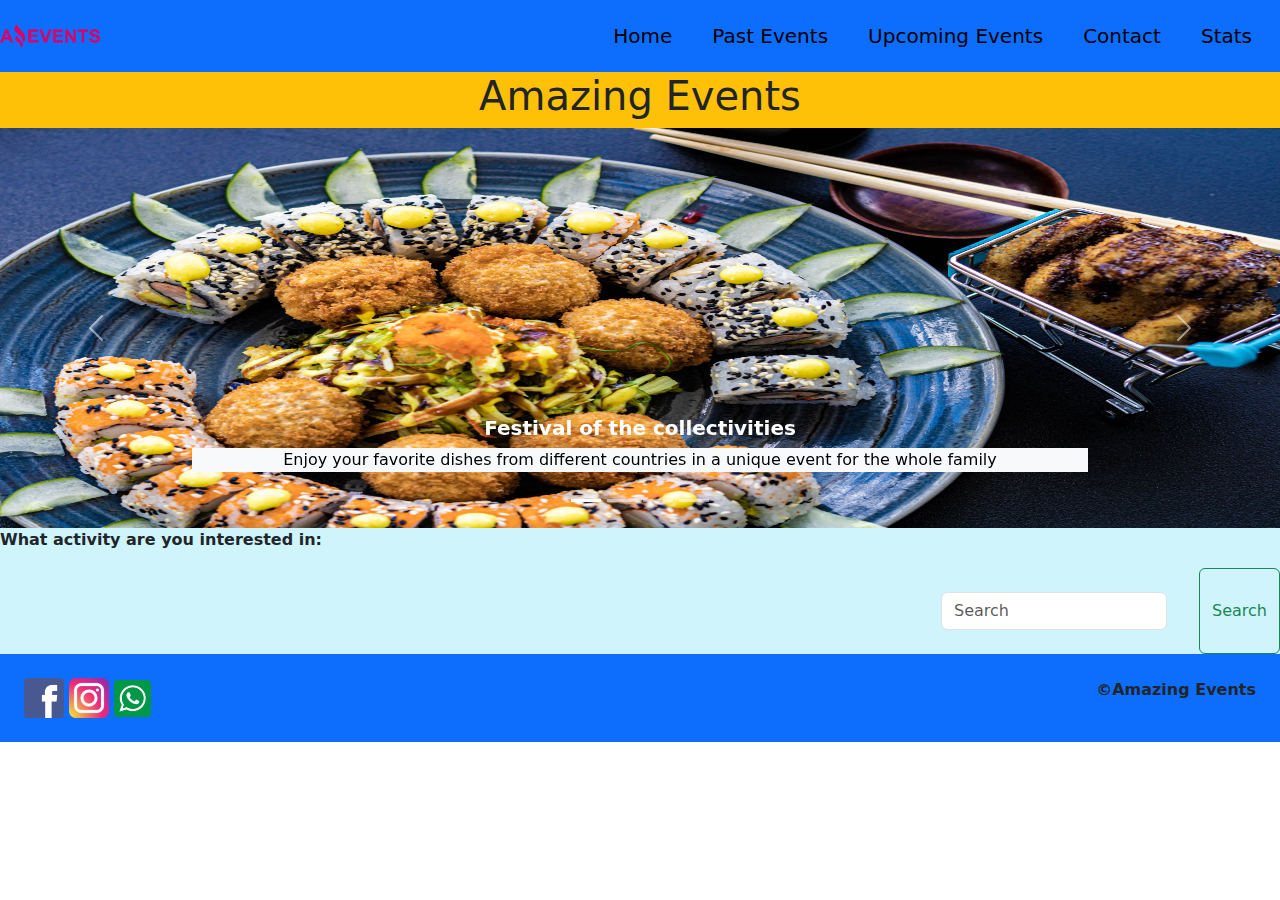
<file: Index.html>
<!DOCTYPE html>
<html lang="en">

<head>
  <meta charset="UTF-8">
  <meta name="viewport" content="width=device-width, initial-scale=1.0">
  <title>Home</title>
  <link rel="shortcut icon" href="./Recursos_Amazing_Events_Task_1/Recursos_Amazing_Events_Task_1/favicon.png"
    type="image/x-icon">
  <link href="https://cdn.jsdelivr.net/npm/bootstrap@5.3.3/dist/css/bootstrap.min.css" rel="stylesheet"
    integrity="sha384-QWTKZyjpPEjISv5WaRU9OFeRpok6YctnYmDr5pNlyT2bRjXh0JMhjY6hW+ALEwIH" crossorigin="anonymous">
  <link rel="stylesheet" href="./style.css">

</head>

<body>
  <div class="layout"></div>
  <header class="d-flex justify-content-between navbar bg-primary">
    <a href="./Index.html"><img class="" style="width: 100px;"
        src="./Recursos_Amazing_Events_Task_1/Recursos_Amazing_Events_Task_1/amazing_brand.png" alt=""></a>

    <div class="flex-row sm-row sm-row d-md-flex">
      <nav class="navbar bg-primary">
        <div class="container-fluid">
          <a target="blank" class="navbar-brand" href="./Index.html">Home</a>
        </div>
      </nav>

      <nav class="navbar bg-primary">
        <div class="container-fluid">
          <a target="blank" class="navbar-brand" href="./Pastevents.html">Past Events</a>
        </div>
      </nav>
      <nav class="navbar bg-primary">
        <div class="container-fluid">
          <a target="blank" class="navbar-brand" href="./Upcomingevents.html">Upcoming Events</a>
        </div>
      </nav>
      <nav class="navbar bg-primary">
        <div class="container-fluid">
          <a target="blank" class="navbar-brand" href="./contact.html">Contact</a>
        </div>
      </nav>
      <nav class="navbar bg-primary">
        <div class="container-fluid">
          <a target="blank" class="navbar-brand" href="./Stats.html">Stats</a>
        </div>
      </nav>
    </div>

  </header>
  <main class="bg-info-subtle">
    <div class="d-flex justify-content-center bg-warning">
      <h1>Amazing Events</h1>
    </div>
    <div id="carouselExampleCaptions" class="carousel slide">
      <div class="carousel-indicators">
        <button type="button" data-bs-target="#carouselExampleCaptions" data-bs-slide-to="0" class="active"
          aria-current="true" aria-label="Slide 1"></button>
        <button type="button" data-bs-target="#carouselExampleCaptions" data-bs-slide-to="1"
          aria-label="Slide 2"></button>
        <button type="button" data-bs-target="#carouselExampleCaptions" data-bs-slide-to="2"
          aria-label="Slide 3"></button>
        <button type="button" data-bs-target="#carouselExampleCaptions" data-bs-slide-to="3"
          aria-label="Slide 4"></button>
      </div>
      <div class="carousel-inner">
        <div class="carousel-item active">
          <img style="max-height: 400px;"
            src="./Recursos_Amazing_Events_Task_1/Recursos_Amazing_Events_Task_1/optional_banner_1.jpg"
            class="d-block w-100" alt="...">
          <div id="Festival" class="carousel-caption d-none d-md-block">
            <h5 id="Festival_h5" style="font-weight: 900;">Festival of the collectivities</h5>
            <p class="bg-body-tertiary" style="color: black;">Enjoy your favorite dishes from different countries in a
              unique event for the whole family</p>
          </div>
        </div>
        <div class="carousel-item">
          <img style="max-height: 400px;"
            src="./Recursos_Amazing_Events_Task_1/Recursos_Amazing_Events_Task_1/optional_banner_2.jpg"
            class="d-block w-100" alt="...">
          <div class="carousel-caption d-none d-md-block">
            <h5>Cinema</h5>
            <p>Let's go to the cinema</p>
          </div>
        </div>
        <div class="carousel-item">
          <img style="max-height: 400px;"
            src="./Recursos_Amazing_Events_Task_1/Recursos_Amazing_Events_Task_1/optional_banner_3.jpg"
            class="d-block w-100" alt="...">
          <div class="carousel-caption d-none d-md-block">
            <h5>Art Exhibition</h5>
            <p>Let's go to the art museum for an incredible tour to learn about the largest dinosaurs.</p>
          </div>
        </div>
        <div class="carousel-item">
          <img style="max-height: 400px;"
            src="./Recursos_Amazing_Events_Task_1/Recursos_Amazing_Events_Task_1/optional_banner_5.jpg"
            class="d-block w-100" alt="...">
          <div class="carousel-caption d-none d-md-block">
            <h5 style="font-weight: 900;">And more...</h5>
            <p>Discover many more activities</p>
          </div>
        </div>
      </div>
      <button class="carousel-control-prev" type="button" data-bs-target="#carouselExampleCaptions"
        data-bs-slide="prev">
        <span class="carousel-control-prev-icon" aria-hidden="true"></span>
        <span class="visually-hidden">Previous</span>
      </button>
      <button class="carousel-control-next" type="button" data-bs-target="#carouselExampleCaptions"
        data-bs-slide="next">
        <span class="carousel-control-next-icon" aria-hidden="true"></span>
        <span class="visually-hidden">Next</span>
      </button>
    </div>
    <div>
      <p style="font-weight: 700;">What activity are you interested in:</p>
    </div>

    <div id="input" class="d-flex justify-content-end"><form class="d-flex p-4" role="search">
      <input id="textoIndex" class="form-control me-2" type="search" placeholder="Search" aria-label="Search">
      
    </form><button id="botonIndex" class="btn btn-outline-success" type="submit">Search</button></div>
    <div class="radios d-sm-flex justify-content-between">
      <div id="contenedorCheckboxes" type="checkbox" class="checks d-flex flex-wrap"></div>
      <div id="checkbox-container" type="checkbox" class="checks d-flex flex-wrap"></div>
    </div>
    
    <div id="cardm" class="d-flex flex-wrap gap-3"></div>
    <div id="cardh" class="d-flex flex-wrap gap-3"></div>
      
  </main>
  <footer class="bg-primary p-4">
    <div class="d-flex justify-content-between">
      <div>
        <a href="https://www.facebook.com/?locale=es_LA"><img style="width: 40px;" src="./Recursos_Amazing_Events_Task_1/Recursos_Amazing_Events_Task_1/facebook.png"
          alt=""></a>
        <a href="https://www.instagram.com/"><img style="width: 40px;" src="./Recursos_Amazing_Events_Task_1/Recursos_Amazing_Events_Task_1/instagram.png"
          alt=""></a>
        <a href="https://www.whatsapp.com/?lang=es_LA"><img style="width: 37px;" src="./Recursos_Amazing_Events_Task_1/Recursos_Amazing_Events_Task_1/whatsapp.png"
          alt=""></a>
      </div>
      <p style="font-weight: 700;">©Amazing Events</p>
    </div>
  </footer>
  
  <script type="module" src="./Engine/HomeMain.js"></script>
  <script src="https://cdn.jsdelivr.net/npm/bootstrap@5.3.3/dist/js/bootstrap.bundle.min.js"
    integrity="sha384-YvpcrYf0tY3lHB60NNkmXc5s9fDVZLESaAA55NDzOxhy9GkcIdslK1eN7N6jIeHz"
    crossorigin="anonymous"></script>
</body>

</html>
</file>
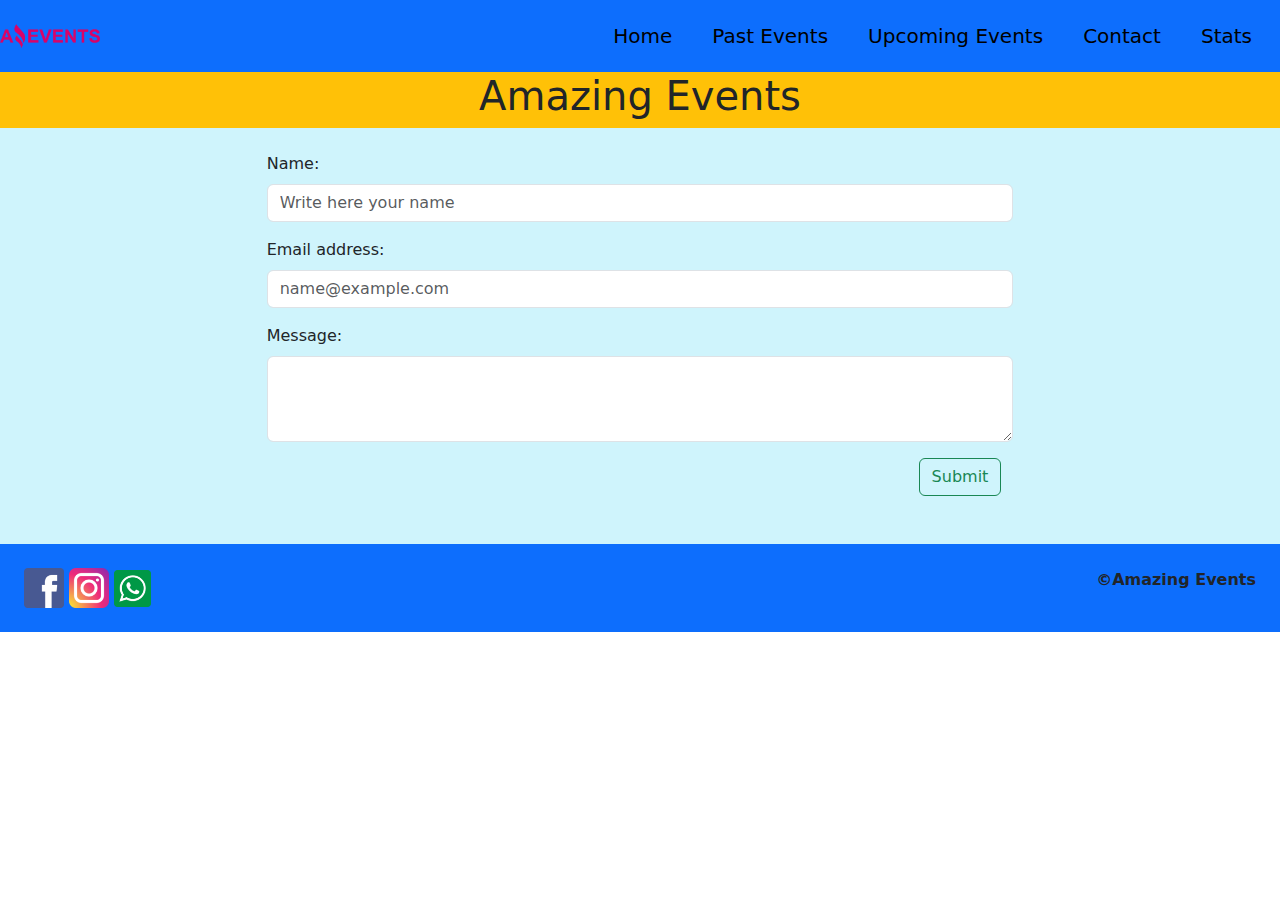
<file: contact.html>
<!DOCTYPE html>
<html lang="en">

<head>
  <meta charset="UTF-8">
  <meta name="viewport" content="width=device-width, initial-scale=1.0">
  <title>Contact</title>
  <link rel="shortcut icon" href="./Recursos_Amazing_Events_Task_1/Recursos_Amazing_Events_Task_1/favicon.png"
    type="image/x-icon">
  <link href="https://cdn.jsdelivr.net/npm/bootstrap@5.3.3/dist/css/bootstrap.min.css" rel="stylesheet"
    integrity="sha384-QWTKZyjpPEjISv5WaRU9OFeRpok6YctnYmDr5pNlyT2bRjXh0JMhjY6hW+ALEwIH" crossorigin="anonymous">
  <link rel="stylesheet" href="./style.css">

</head>

<body>
  <div class="layout"></div>
  <header class="d-flex justify-content-between navbar bg-primary">
    <a href="./Index.html"><img class="" style="width: 100px;"
        src="./Recursos_Amazing_Events_Task_1/Recursos_Amazing_Events_Task_1/amazing_brand.png" alt=""></a>

    <div class="flex-row sm-row sm-row d-md-flex">
      <nav class="navbar bg-primary">
        <div class="container-fluid">
          <a target="blank" class="navbar-brand" href="./Index.html">Home</a>
        </div>
      </nav>
      <nav class="navbar bg-primary">
        <div class="container-fluid">
          <a target="blank" class="navbar-brand" href="./Pastevents.html">Past Events</a>
        </div>
      </nav>
      <nav class="navbar bg-primary">
        <div class="container-fluid">
          <a target="blank" class="navbar-brand" href="./Upcomingevents.html">Upcoming Events</a>
        </div>
      </nav>
      <nav class="navbar bg-primary">
        <div class="container-fluid">
          <a target="blank" class="navbar-brand" href="./contact.html">Contact</a>
        </div>
      </nav>
      <nav class="navbar bg-primary">
        <div class="container-fluid">
          <a target="blank" class="navbar-brand" href="./Stats.html">Stats</a>
        </div>
      </nav>
    </div>

  </header>
  <main class="bg-info-subtle">
    <div class="d-flex justify-content-center bg-warning">
      <h1>Amazing Events</h1>
    </div>
    <div class="bg-info-subtle d-sm-flex justify-content-center flex-wrap mt-4"> 
      <div class="mb-3 col-sm-7">
        <label for="formGroupExampleInput" class="form-label">Name:</label>
        <input type="text" class="form-control" id="formGroupExampleInput" placeholder="Write here your name">
      </div>
      <div class="mb-3 col-sm-7">
        <label for="exampleFormControlInput1" class="form-label">Email address:</label>
        <input type="email" class="form-control" id="exampleFormControlInput1" placeholder="name@example.com">
      </div>
      <div class="mb-3 col-sm-7">
        <label for="exampleFormControlTextarea1" class="form-label">Message:</label>
        <textarea class="form-control" id="exampleFormControlTextarea1" rows="3"></textarea>
      </div>
      <div style="margin-left: 50vw;" class="pb-5 w-sm-100 ">
        <button class="btn btn-outline-success" type="submit">Submit</button>
      </div>
    </div>

  </main>
  <footer class="bg-primary p-4">
    <div class="d-flex justify-content-between">
      <div>
        <a href="https://www.facebook.com/?locale=es_LA"><img style="width: 40px;" src="./Recursos_Amazing_Events_Task_1/Recursos_Amazing_Events_Task_1/facebook.png"
          alt=""></a>
        <a href="https://www.instagram.com/"><img style="width: 40px;" src="./Recursos_Amazing_Events_Task_1/Recursos_Amazing_Events_Task_1/instagram.png"
          alt=""></a>
        <a href="https://www.whatsapp.com/?lang=es_LA"><img style="width: 37px;" src="./Recursos_Amazing_Events_Task_1/Recursos_Amazing_Events_Task_1/whatsapp.png"
          alt=""></a>
      </div>
      <p style="font-weight: 700;">©Amazing Events</p>
    </div>
  </footer>

  <script src="https://cdn.jsdelivr.net/npm/bootstrap@5.3.3/dist/js/bootstrap.bundle.min.js"
    integrity="sha384-YvpcrYf0tY3lHB60NNkmXc5s9fDVZLESaAA55NDzOxhy9GkcIdslK1eN7N6jIeHz"
    crossorigin="anonymous"></script>
</body>

</html>
</file>
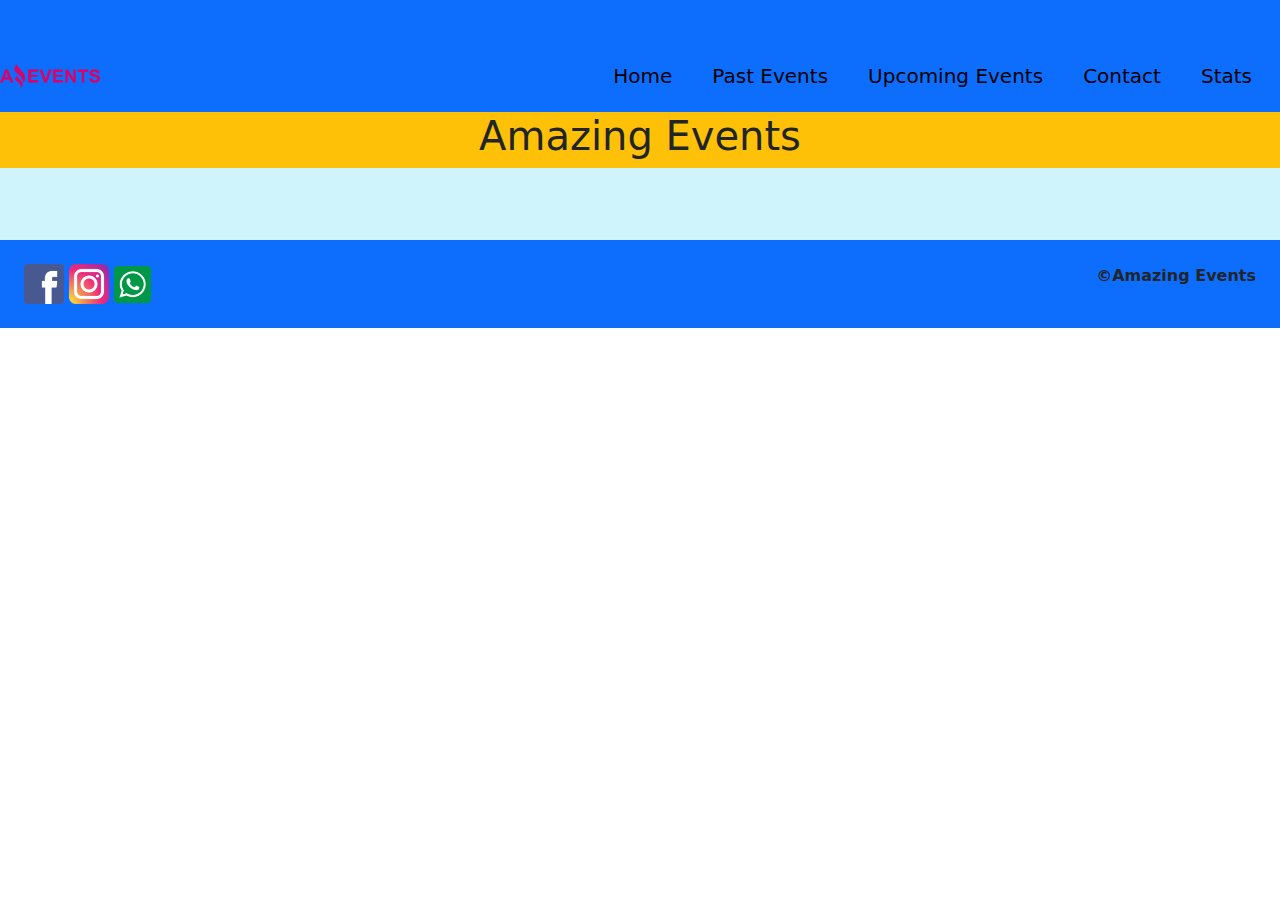
<file: Details.html>
<!DOCTYPE html>
<html lang="en">

<head>
    <meta charset="UTF-8">
    <meta name="viewport" content="width=device-width, initial-scale=1.0">
    <title>Details</title>
    <link rel="shortcut icon" href="./Recursos_Amazing_Events_Task_1/Recursos_Amazing_Events_Task_1/favicon.png"
        type="image/x-icon">
    <link href="https://cdn.jsdelivr.net/npm/bootstrap@5.3.3/dist/css/bootstrap.min.css" rel="stylesheet"
        integrity="sha384-QWTKZyjpPEjISv5WaRU9OFeRpok6YctnYmDr5pNlyT2bRjXh0JMhjY6hW+ALEwIH" crossorigin="anonymous">
    <link rel="stylesheet" href="./style.css">

</head>

<body>
    <div class="layout"></div>
    <header class="d-flex justify-content-between navbar bg-primary pt-5">
        <a href="./Index.html"><img class="" style="width: 100px;"
                src="./Recursos_Amazing_Events_Task_1/Recursos_Amazing_Events_Task_1/amazing_brand.png" alt=""></a>

        <div class="flex-row sm-row sm-row d-md-flex">
            <nav class="navbar bg-primary">
                <div class="container-fluid">
                    <a target="blank" class="navbar-brand" href="./Index.html">Home</a>
                </div>
            </nav>

            <nav class="navbar bg-primary">
                <div class="container-fluid">
                    <a target="blank" class="navbar-brand" href="./Pastevents.html">Past Events</a>
                </div>
            </nav>
            <nav class="navbar bg-primary">
                <div class="container-fluid">
                    <a target="blank" class="navbar-brand" href="./Upcomingevents.html">Upcoming Events</a>
                </div>
            </nav>
            <nav class="navbar bg-primary">
                <div class="container-fluid">
                    <a target="blank" class="navbar-brand" href="./contact.html">Contact</a>
                </div>
            </nav>
            <nav class="navbar bg-primary">
                <div class="container-fluid">
                    <a target="blank" class="navbar-brand" href="./Stats.html">Stats</a>
                </div>
            </nav>
        </div>

    </header>
    <main class="bg-info-subtle pb-5">
        <div class="d-flex justify-content-center bg-warning">
            <h1>Amazing Events</h1>
        </div>

            <div id="eventDetails" class="row g-0 mt-4"></div>
        
<script type="module" src="./Engine/Details.js"></script>
    </main>
    <footer class="bg-primary p-4">
        <div class="d-flex justify-content-between"> 
            <div>
                <a href="https://www.facebook.com/?locale=es_LA"><img style="width: 40px;" src="./Recursos_Amazing_Events_Task_1/Recursos_Amazing_Events_Task_1/facebook.png"
                    alt=""></a>
                  <a href="https://www.instagram.com/"><img style="width: 40px;" src="./Recursos_Amazing_Events_Task_1/Recursos_Amazing_Events_Task_1/instagram.png"
                    alt=""></a>
                  <a href="https://www.whatsapp.com/?lang=es_LA"><img style="width: 37px;" src="./Recursos_Amazing_Events_Task_1/Recursos_Amazing_Events_Task_1/whatsapp.png"
                    alt=""></a>
            </div>
            <p style="font-weight: 700;">©Amazing Events</p>
        </div>
    </footer>

    <script src="https://cdn.jsdelivr.net/npm/bootstrap@5.3.3/dist/js/bootstrap.bundle.min.js"
        integrity="sha384-YvpcrYf0tY3lHB60NNkmXc5s9fDVZLESaAA55NDzOxhy9GkcIdslK1eN7N6jIeHz"
        crossorigin="anonymous"></script>
</body>

</html>
</file>
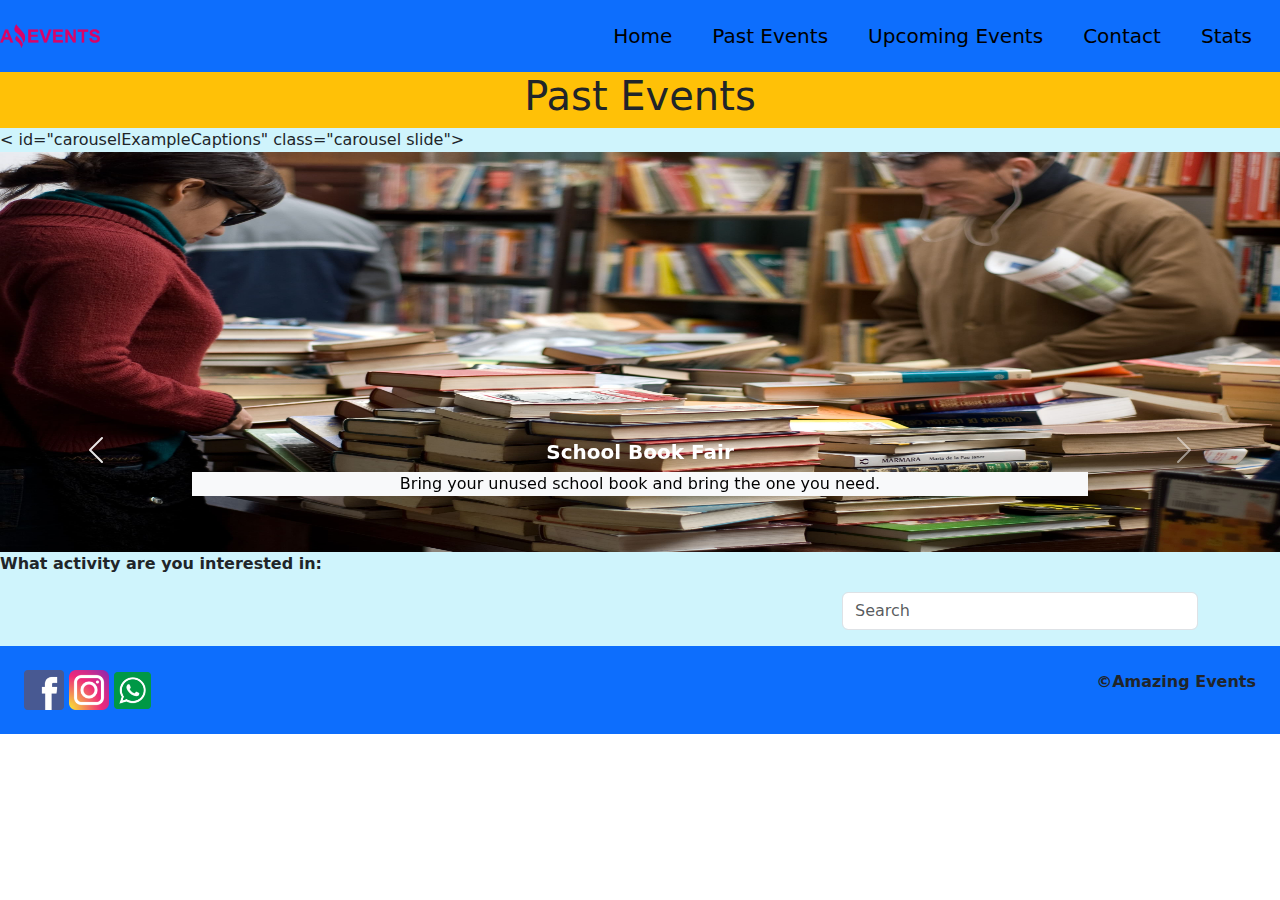
<file: Pastevents.html>
<!DOCTYPE html>
<html lang="en">

<head>
  <meta charset="UTF-8">
  <meta name="viewport" content="width=device-width, initial-scale=1.0">
  <title>Pastevents</title>
  <link rel="shortcut icon" href="./Recursos_Amazing_Events_Task_1/Recursos_Amazing_Events_Task_1/favicon.png"
    type="image/x-icon">
  <link href="https://cdn.jsdelivr.net/npm/bootstrap@5.3.3/dist/css/bootstrap.min.css" rel="stylesheet"
    integrity="sha384-QWTKZyjpPEjISv5WaRU9OFeRpok6YctnYmDr5pNlyT2bRjXh0JMhjY6hW+ALEwIH" crossorigin="anonymous">
</head>

<body>
  <div class="layout"></div>
  <header class="d-flex justify-content-between navbar bg-primary">
    <a href="./Index.html"><img class="" style="width: 100px;"
        src="./Recursos_Amazing_Events_Task_1/Recursos_Amazing_Events_Task_1/amazing_brand.png" alt=""></a>
    <div class="flex-row sm-row sm-row d-md-flex">
      <nav class="navbar bg-primary">
        <div class="container-fluid">
          <a target="blank" class="navbar-brand" href="./Index.html">Home</a>
        </div>
      </nav>
      <nav class="navbar bg-primary">
        <div class="container-fluid">
          <a target="blank" class="navbar-brand" href="./Pastevents.html">Past Events</a>
        </div>
      </nav>
      <nav class="navbar bg-primary">
        <div class="container-fluid">
          <a target="blank" class="navbar-brand" href="./Upcomingevents.html">Upcoming Events</a>
        </div>
      </nav>
      <nav class="navbar bg-primary">
        <div class="container-fluid">
          <a target="blank" class="navbar-brand" href="./contact.html">Contact</a>
        </div>
      </nav>
      <nav class="navbar bg-primary">
        <div class="container-fluid">
          <a target="blank" class="navbar-brand" href="./Stats.html">Stats</a>
        </div>
      </nav>
    </div>

  </header>
  <main class="bg-info-subtle">
    <div class="d-flex justify-content-center bg-warning">
      <h1>Past Events</h1>
    </div>
    < id="carouselExampleCaptions" class="carousel slide">
      <div class="carousel-indicators">
        <button type="button" data-bs-target="#carouselExampleCaptions" data-bs-slide-to="0" class="active"
          aria-current="true" aria-label="Slide 1"></button>
        <button type="button" data-bs-target="#carouselExampleCaptions" data-bs-slide-to="1"
          aria-label="Slide 2"></button>
      </div>

      <div class="carousel-inner">
        <div class="carousel-item active">
          <img style="max-height: 400px;"
            src="./Recursos_Amazing_Events_Task_1/Recursos_Amazing_Events_Task_1/books.jpg" class="d-block w-100"
            alt="...">
          <div class="carousel-caption d-none d-md-block">
            <h5 style="font-weight: 900;">School Book Fair</h5>
            <p class="bg-body-tertiary" style="color: black;">Bring your unused school book and bring the one you need.
            </p>
          </div>
        </div>

        <div class="carousel-item">
          <img style="max-height: 400px;"
            src="./Recursos_Amazing_Events_Task_1/Recursos_Amazing_Events_Task_1/optional_banner_3.jpg"
            class="d-block w-100" alt="...">
          <div class="carousel-caption d-none d-md-block">
            <h5>Art Exhibition</h5>
            <p>Let's go to the art museum for an incredible tour to learn about the largest dinosaurs.</p>
          </div>
        </div>

      </div>
      <button class="carousel-control-prev" type="button" data-bs-target="#carouselExampleCaptions"
        data-bs-slide="prev">
        <span class="carousel-control-prev-icon" aria-hidden="true"></span>
        <span class="visually-hidden">Previous</span>
      </button>
      <button class="carousel-control-next" type="button" data-bs-target="#carouselExampleCaptions"
        data-bs-slide="next">
        <span class="carousel-control-next-icon" aria-hidden="true"></span>
        <span class="visually-hidden">Next</span>
      </button>
    <div>
      <p style="font-weight: 700;">What activity are you interested in:</p>
    </div>

    <div class="container">
      <div class="row">
        <div class="col-md-8">
          <div id="cardp" class="row g-3"></div>
        </div>
        <div class="col-md-4">
          <div class="mb-3">
            <input id="textoPast" class="form-control" type="search" placeholder="Search" aria-label="Search">
          </div>
          <div id="contenedorCheckboxesP"></div>
        </div>
      </div>
    </div>
  </main>
  <footer class="bg-primary p-4"> 
    <div class="d-flex justify-content-between">
      <div>
        <a href="https://www.facebook.com/?locale=es_LA"><img style="width: 40px;" src="./Recursos_Amazing_Events_Task_1/Recursos_Amazing_Events_Task_1/facebook.png"
          alt=""></a>
        <a href="https://www.instagram.com/"><img style="width: 40px;" src="./Recursos_Amazing_Events_Task_1/Recursos_Amazing_Events_Task_1/instagram.png"
          alt=""></a>
        <a href="https://www.whatsapp.com/?lang=es_LA"><img style="width: 37px;" src="./Recursos_Amazing_Events_Task_1/Recursos_Amazing_Events_Task_1/whatsapp.png"
          alt=""></a>
      </div>
      <p style="font-weight: 700;">©Amazing Events</p>
    </div>
  </footer>
  <script src="https://cdn.jsdelivr.net/npm/bootstrap@5.3.3/dist/js/bootstrap.bundle.min.js"
  integrity="sha384-YvpcrYf0tY3lHB60NNkmXc5s9fDVZLESaAA55NDzOxhy9GkcIdslK1eN7N6jIeHz"
  crossorigin="anonymous"></script>
  <script type="module" src="./Engine/pastMain.js"></script>
</body>

</html>
</file>
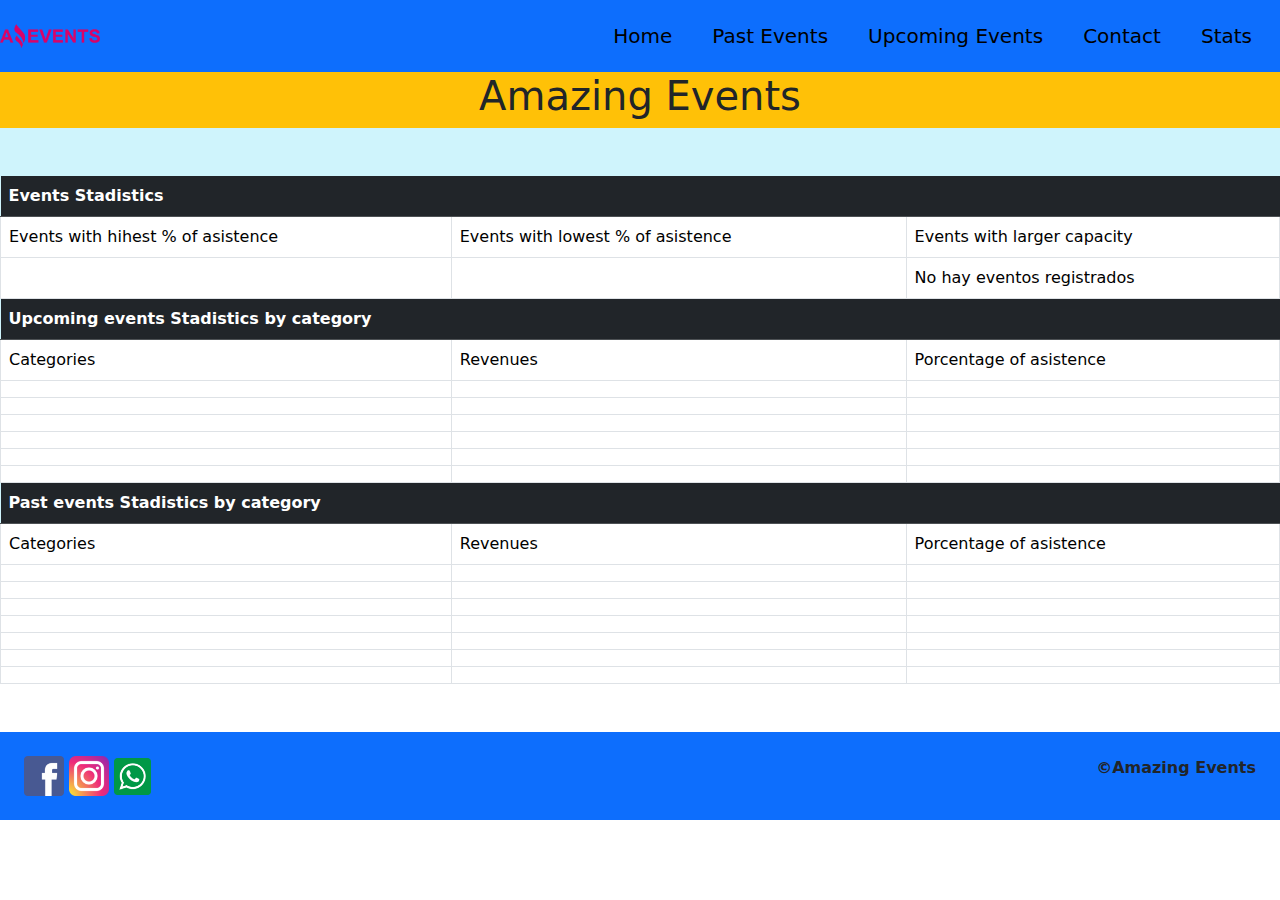
<file: Stats.html>
<!DOCTYPE html>
<html lang="en">

<head>
    <meta charset="UTF-8">
    <meta name="viewport" content="width=device-width, initial-scale=1.0">
    <title>Stats</title>
    <link rel="shortcut icon" href="./Recursos_Amazing_Events_Task_1/Recursos_Amazing_Events_Task_1/favicon.png"
        type="image/x-icon">
    <link href="https://cdn.jsdelivr.net/npm/bootstrap@5.3.3/dist/css/bootstrap.min.css" rel="stylesheet"
        integrity="sha384-QWTKZyjpPEjISv5WaRU9OFeRpok6YctnYmDr5pNlyT2bRjXh0JMhjY6hW+ALEwIH" crossorigin="anonymous">
    <link rel="stylesheet" href="./style.css">

</head>

<body>
    <div class="layout"></div>
    <header class="d-flex justify-content-between navbar bg-primary">
        <a href="./Index.html"><img class="" style="width: 100px;"
                src="./Recursos_Amazing_Events_Task_1/Recursos_Amazing_Events_Task_1/amazing_brand.png" alt=""></a>

        <div class="flex-row sm-row sm-row d-md-flex">
            <nav class="navbar bg-primary">
                <div class="container-fluid">
                    <a target="blank" class="navbar-brand" href="./Index.html">Home</a>
                </div>
            </nav>

            <nav class="navbar bg-primary">
                <div class="container-fluid">
                    <a target="blank" class="navbar-brand" href="./Pastevents.html">Past Events</a>
                </div>
            </nav>
            <nav class="navbar bg-primary">
                <div class="container-fluid">
                    <a target="blank" class="navbar-brand" href="./Upcomingevents.html">Upcoming Events</a>
                </div>
            </nav>
            <nav class="navbar bg-primary">
                <div class="container-fluid">
                    <a target="blank" class="navbar-brand" href="./contact.html">Contact</a>
                </div>
            </nav>
            <nav class="navbar bg-primary">
                <div class="container-fluid">
                    <a target="blank" class="navbar-brand" href="./Stats.html">Stats</a>
                </div>
            </nav>
        </div>

    </header>
    <main class="bg-info-subtle">
        <div class="d-flex justify-content-center bg-warning">
            <h1>Amazing Events</h1>
        </div>
        <table class="table mt-5 mb-5">
            <thead class="table-dark">
                <tr>
                    <th colspan="3">Events Stadistics</th>
                </tr>
            </thead>
            <tbody>
                <tr>
                    <td class="border">Events with hihest % of asistence</td>
                    <td class="border">Events with lowest % of asistence</td>
                    <td class="border">Events with larger capacity</td>
                </tr>
                <tr>
                    <td id="highest" class="border"></td>
                    <td id="lowest" class="border"></td>
                    <td id="largest" class="border"></td>
                </tr>
            </tbody>
            <thead class="table-dark">
                <tr>
                    <th colspan="3">Upcoming events Stadistics by category</th>
                </tr>
            </thead>
            <tbody>
                <tr>
                    <td class="border">Categories</td>
                    <td class="border">Revenues</td>
                    <td class="border">Porcentage of asistence</td>
                </tr>
                <tr>
                    <td id="categoriaF1" class="border"></td>
                    <td id="revenueF1" class="border"></td>
                    <td id="porcentajeF1" class="border"></td>
                </tr>
                <tr>
                    <td id="categoriaF2" class="border"></td>
                    <td id="revenueF2" class="border"></td>
                    <td id="porcentajeF2" class="border"></td>
                </tr>
                <tr>
                    <td id="categoriaF3" class="border"></td>
                    <td id="revenueF3" class="border"></td>
                    <td id="porcentajeF3" class="border"></td>
                </tr>
                <tr>
                    <td id="categoriaF4" class="border"></td>
                    <td id="revenueF4" class="border"></td>
                    <td id="porcentajeF4" class="border"></td>
                </tr>
                <tr>
                    <td id="categoriaF5" class="border"></td>
                    <td id="revenueF5" class="border"></td>
                    <td id="porcentajeF5" class="border"></td>
                </tr>
                
                <tr>
                    <td id="categoriaF7" class="border"></td>
                    <td id="revenueF7" class="border"></td>
                    <td id="porcentajeF7" class="border"></td>
                </tr>
            </tbody>
            <thead class="table-dark">
                <tr>
                    <th colspan="3">Past events Stadistics by category</th>
                </tr>
            </thead>
            <tbody>
                <tr>
                    <td class="border">Categories</td>
                    <td class="border">Revenues</td>
                    <td class="border">Porcentage of asistence</td>
                </tr>
                <tr>
                    <td id="categoria1" class="border"></td>
                    <td id="revenue1" class="border"></td>
                    <td id="porcentaje1" class="border"></td>
                </tr>
                <tr>
                    <td id="categoria2" class="border"></td>
                    <td id="revenue2" class="border"></td>
                    <td id="porcentaje2" class="border"></td>
                </tr>
                <tr>
                    <td id="categoria3" class="border"></td>
                    <td id="revenue3" class="border"></td>
                    <td id="porcentaje3" class="border"></td>
                </tr>
                <tr>
                    <td id="categoria4" class="border"></td>
                    <td id="revenue4" class="border"></td>
                    <td id="porcentaje4" class="border"></td>
                </tr>
                <tr>
                    <td id="categoria5" class="border"></td>
                    <td id="revenue5" class="border"></td>
                    <td id="porcentaje5" class="border"></td>
                </tr>
                <tr>
                    <td id="categoria6" class="border"></td>
                    <td id="revenue6" class="border"></td>
                    <td id="porcentaje6" class="border"></td>
                </tr>
                <tr>
                    <td id="categoria7" class="border"></td>
                    <td id="revenue7" class="border"></td>
                    <td id="porcentaje7" class="border"></td>
                </tr>
            </tbody>
        </table>

    </main> 
        <footer class="bg-primary p-4">
            <div class="d-flex justify-content-between">
                <div>
                    <a href="https://www.facebook.com/?locale=es_LA"><img style="width: 40px;" src="./Recursos_Amazing_Events_Task_1/Recursos_Amazing_Events_Task_1/facebook.png"
                        alt=""></a>
                      <a href="https://www.instagram.com/"><img style="width: 40px;" src="./Recursos_Amazing_Events_Task_1/Recursos_Amazing_Events_Task_1/instagram.png"
                        alt=""></a>
                      <a href="https://www.whatsapp.com/?lang=es_LA"><img style="width: 37px;" src="./Recursos_Amazing_Events_Task_1/Recursos_Amazing_Events_Task_1/whatsapp.png"
                        alt=""></a>
                </div>
                <p style="font-weight: 700;">©Amazing Events</p>
            </div>
        </footer>

        <script src="https://cdn.jsdelivr.net/npm/bootstrap@5.3.3/dist/js/bootstrap.bundle.min.js"
            integrity="sha384-YvpcrYf0tY3lHB60NNkmXc5s9fDVZLESaAA55NDzOxhy9GkcIdslK1eN7N6jIeHz"
            crossorigin="anonymous"></script>
            <script type="module" src="./modulos/Calculos.js"></script>
</body>

</html>
</file>
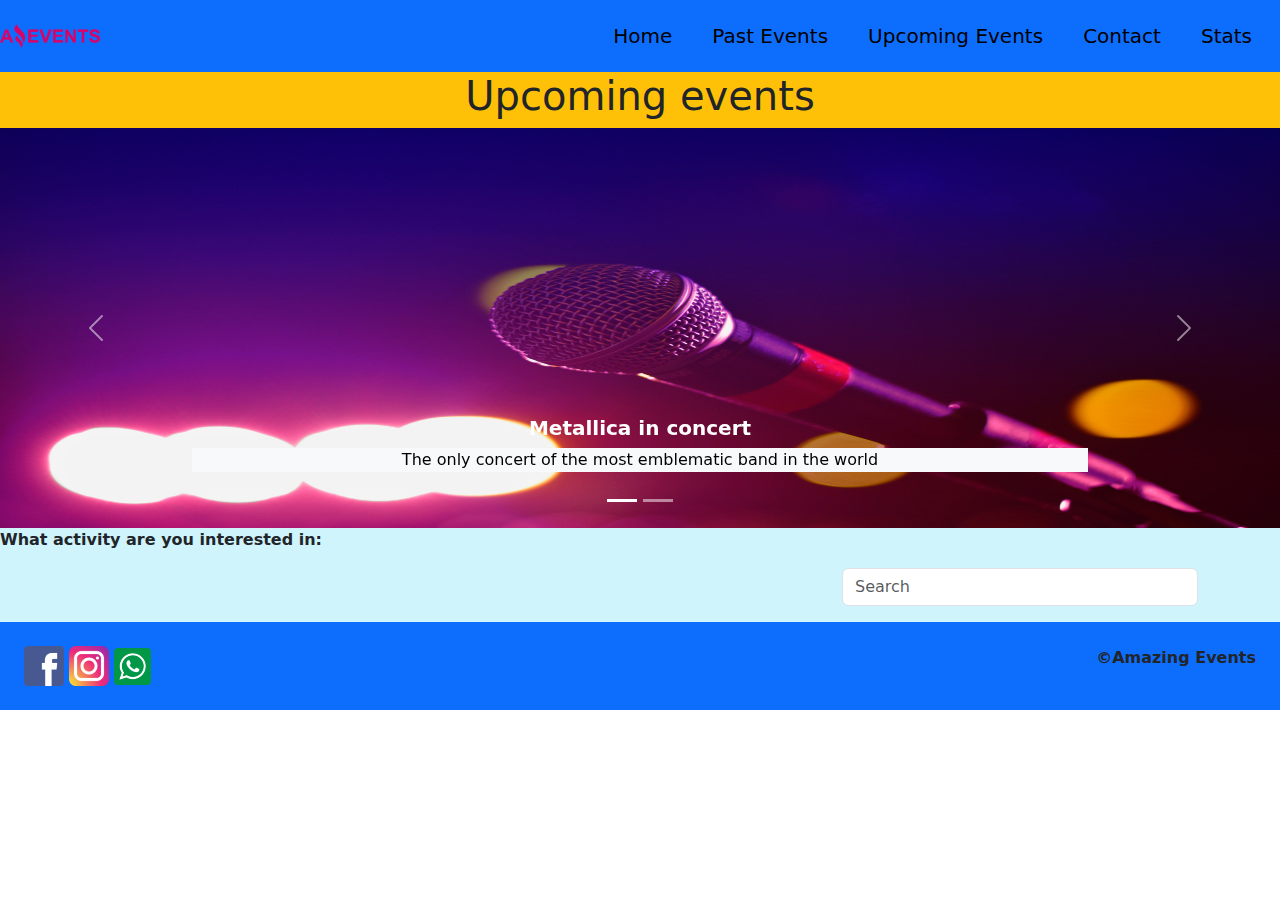
<file: Upcomingevents.html>
<!DOCTYPE html>
<html lang="en">

<head>
  <meta charset="UTF-8">
  <meta name="viewport" content="width=device-width, initial-scale=1.0">
  <title>Upcoming Events</title>
  <link rel="shortcut icon" href="./Recursos_Amazing_Events_Task_1/Recursos_Amazing_Events_Task_1/favicon.png"
    type="image/x-icon">
  <link href="https://cdn.jsdelivr.net/npm/bootstrap@5.3.3/dist/css/bootstrap.min.css" rel="stylesheet"
    integrity="sha384-QWTKZyjpPEjISv5WaRU9OFeRpok6YctnYmDr5pNlyT2bRjXh0JMhjY6hW+ALEwIH" crossorigin="anonymous">
</head>

<body>
  <div class="layout"></div>
  <header class="d-flex justify-content-between navbar bg-primary">
    <a href="./Index.html"><img class="" style="width: 100px;"
        src="./Recursos_Amazing_Events_Task_1/Recursos_Amazing_Events_Task_1/amazing_brand.png" alt=""></a>

    <div class="flex-row sm-row sm-row d-md-flex">
      <nav class="navbar bg-primary">
        <div class="container-fluid">
          <a target="blank" class="navbar-brand" href="./Index.html">Home</a>
        </div>
      </nav>
      <nav class="navbar bg-primary">
        <div class="container-fluid">
          <a target="blank" class="navbar-brand" href="./Pastevents.html">Past Events</a>
        </div>
      </nav>
      <nav class="navbar bg-primary">
        <div class="container-fluid">
          <a target="blank" class="navbar-brand" href="./Upcomingevents.html">Upcoming Events</a>
        </div>
      </nav>
      <nav class="navbar bg-primary">
        <div class="container-fluid">
          <a target="blank" class="navbar-brand" href="./contact.html">Contact</a>
        </div>
      </nav>
      <nav class="navbar bg-primary">
        <div class="container-fluid">
          <a target="blank" class="navbar-brand" href="./Stats.html">Stats</a>
        </div>
      </nav>
    </div>

  </header>
  <main class="bg-info-subtle">
    <div class="d-flex justify-content-center bg-warning">
      <h1>Upcoming events</h1>
    </div>
    <div id="carouselExampleCaptions" class="carousel slide">
      <div class="carousel-indicators">
        <button type="button" data-bs-target="#carouselExampleCaptions" data-bs-slide-to="0" class="active"
          aria-current="true" aria-label="Slide 1"></button>
        <button type="button" data-bs-target="#carouselExampleCaptions" data-bs-slide-to="1"
          aria-label="Slide 2"></button>

      </div>
      <div class="carousel-inner">
        <div class="carousel-item active">
          <img style="max-height: 400px;"
            src="./Recursos_Amazing_Events_Task_1/Recursos_Amazing_Events_Task_1/optional_banner_5.jpg"
            class="d-block w-100" alt="...">
          <div class="carousel-caption d-none d-md-block">
            <h5 style="font-weight: 900;">Metallica in concert</h5>
            <p class="bg-body-tertiary" style="color: black;">The only concert of the most emblematic band in the world
            </p>
          </div>
        </div>
        <div class="carousel-item">
          <img style="max-height: 400px;"
            src="./Recursos_Amazing_Events_Task_1/Recursos_Amazing_Events_Task_1/optional_banner_2.jpg"
            class="d-block w-100" alt="...">
          <div class="carousel-caption d-none d-md-block">
            <h5>Avengers</h5>
            <p>Marvel's Avengers 3d premiere the start of an epic saga with your best superheroes</p>
          </div>
        </div>

      </div>
      <button class="carousel-control-prev" type="button" data-bs-target="#carouselExampleCaptions"
        data-bs-slide="prev">
        <span class="carousel-control-prev-icon" aria-hidden="true"></span>
        <span class="visually-hidden">Previous</span>
      </button>
      <button class="carousel-control-next" type="button" data-bs-target="#carouselExampleCaptions"
        data-bs-slide="next">
        <span class="carousel-control-next-icon" aria-hidden="true"></span>
        <span class="visually-hidden">Next</span>
      </button>
    </div>
    <div>
      <p style="font-weight: 700;">What activity are you interested in:</p>
    </div>
    <div class="container">
      <div class="row">
        <div class="col-md-8">
          <div id="cardu" class="row g-3"></div>
        </div>
        <div class="col-md-4">
          <div class="mb-3">
            <input id="textoFut" class="form-control" type="search" placeholder="Search" aria-label="Search">
          </div>
          <div id="contenedorCheckboxesF"></div>
        </div>
      </div>
    </div>
  </main>
  <footer class="bg-primary p-4"> 
    <div class="d-flex justify-content-between">
      <div>
        <a href="https://www.facebook.com/?locale=es_LA"><img style="width: 40px;" src="./Recursos_Amazing_Events_Task_1/Recursos_Amazing_Events_Task_1/facebook.png"
          alt=""></a>
        <a href="https://www.instagram.com/"><img style="width: 40px;" src="./Recursos_Amazing_Events_Task_1/Recursos_Amazing_Events_Task_1/instagram.png"
          alt=""></a>
        <a href="https://www.whatsapp.com/?lang=es_LA"><img style="width: 37px;" src="./Recursos_Amazing_Events_Task_1/Recursos_Amazing_Events_Task_1/whatsapp.png"
          alt=""></a>
      </div>
      <p style="font-weight: 700;">©Amazing Events</p>
    </div>
  </footer>
  <script type="module" src="./Engine/upcomingMain.js"></script>
  <script src="https://cdn.jsdelivr.net/npm/bootstrap@5.3.3/dist/js/bootstrap.bundle.min.js"
    integrity="sha384-YvpcrYf0tY3lHB60NNkmXc5s9fDVZLESaAA55NDzOxhy9GkcIdslK1eN7N6jIeHz"
    crossorigin="anonymous"></script>
</body>

</html>
</file>
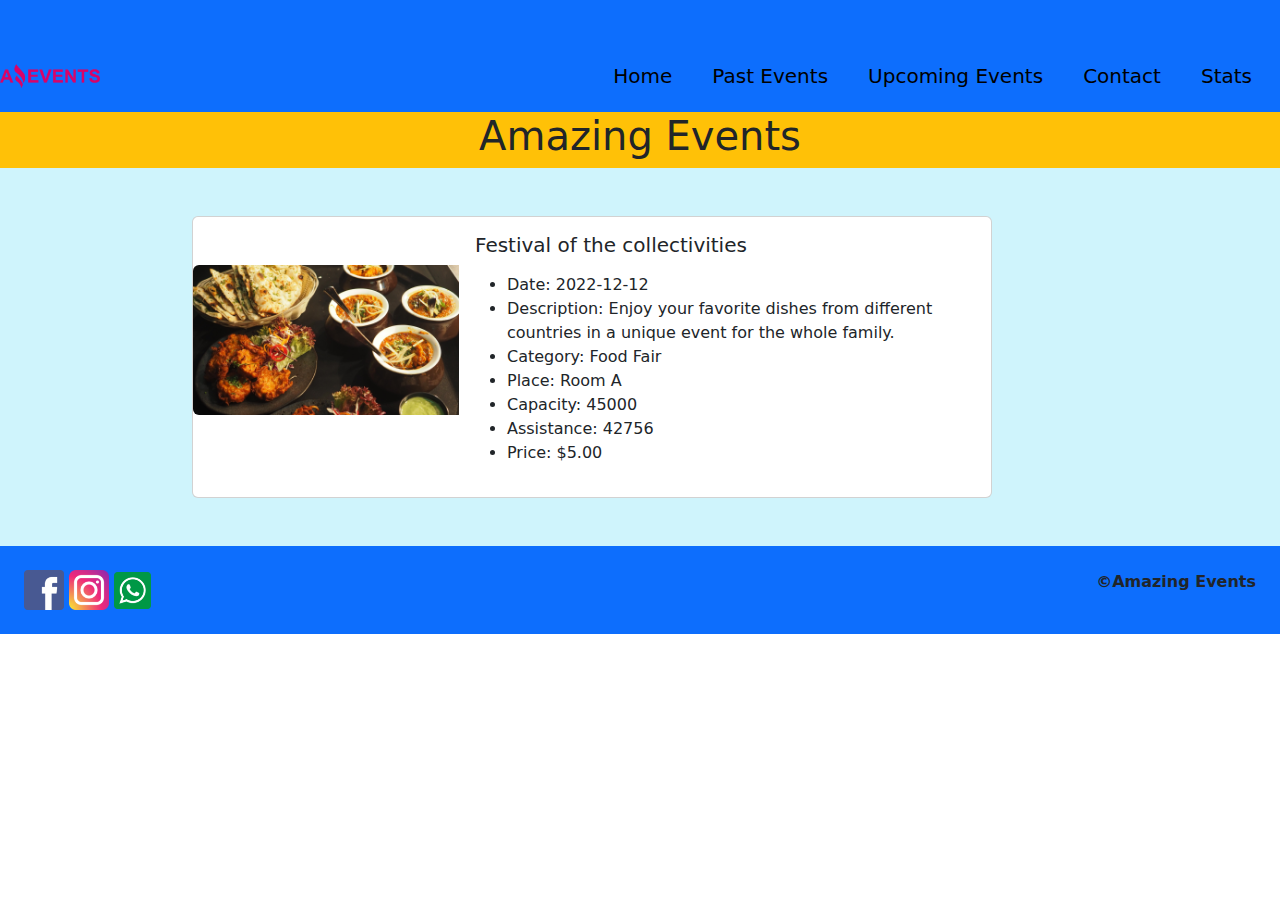
<file: AmazingEvents-Julio-Andres-Miguel-Cardenas-sprint2/Details.html>
<!DOCTYPE html>
<html lang="en">

<head>
    <meta charset="UTF-8">
    <meta name="viewport" content="width=device-width, initial-scale=1.0">
    <title>Details</title>
    <link rel="shortcut icon" href="./Recursos_Amazing_Events_Task_1/Recursos_Amazing_Events_Task_1/favicon.png"
        type="image/x-icon">
    <link href="https://cdn.jsdelivr.net/npm/bootstrap@5.3.3/dist/css/bootstrap.min.css" rel="stylesheet"
        integrity="sha384-QWTKZyjpPEjISv5WaRU9OFeRpok6YctnYmDr5pNlyT2bRjXh0JMhjY6hW+ALEwIH" crossorigin="anonymous">
    <link rel="stylesheet" href="./style.css">

</head>

<body>
    <div class="layout"></div>
    <header class="d-flex justify-content-between navbar bg-primary pt-5">
        <a href="./Index.html"><img class="" style="width: 100px;"
                src="./Recursos_Amazing_Events_Task_1/Recursos_Amazing_Events_Task_1/amazing_brand.png" alt=""></a>

        <div class="flex-row sm-row sm-row d-md-flex">
            <nav class="navbar bg-primary">
                <div class="container-fluid">
                    <a target="blank" class="navbar-brand" href="./Index.html">Home</a>
                </div>
            </nav>

            <nav class="navbar bg-primary">
                <div class="container-fluid">
                    <a target="blank" class="navbar-brand" href="./Pastevents.html">Past Events</a>
                </div>
            </nav>
            <nav class="navbar bg-primary">
                <div class="container-fluid">
                    <a target="blank" class="navbar-brand" href="./Upcomingevents.html">Upcoming Events</a>
                </div>
            </nav>
            <nav class="navbar bg-primary">
                <div class="container-fluid">
                    <a target="blank" class="navbar-brand" href="./contact.html">Contact</a>
                </div>
            </nav>
            <nav class="navbar bg-primary">
                <div class="container-fluid">
                    <a target="blank" class="navbar-brand" href="./Stats.html">Stats</a>
                </div>
            </nav>
        </div>

    </header>
    <main class="bg-info-subtle pb-5">
        <div class="d-flex justify-content-center bg-warning">
            <h1>Amazing Events</h1>
        </div>

        <div class="card d-flex justify-content-center mt-5" style="max-width: 800px; margin-left: 15vw;">
            <div class="row g-0">
                <div class="col-md-4 mt-5">
                    <img src="./Recursos_Amazing_Events_Task_1/Recursos_Amazing_Events_Task_1/food_fair.jpg"
                        class="img-fluid rounded-start" alt="...">
                </div>
                <div class="col-md-8">
                    <div class="card-body">
                        <h5 class="card-title">Festival of the collectivities</h5>
                        <p class="card-text">
                        <ul>
                            <li>Date: 2022-12-12</li>
                            <li>Description: Enjoy your favorite dishes from different countries in a unique event for
                                the whole family.</li>
                            <li>Category: Food Fair</li>
                            <li>Place: Room A</li>
                            <li>Capacity: 45000</li>
                            <li>Assistance: 42756</li>
                            <li>Price: $5.00</li>
                        </ul>
                        </p>
                    </div>
                </div>
            </div>
        </div>

    </main>
    <footer class="bg-primary p-4">
        <div class="d-flex justify-content-between"> 
            <div>
                <a href="https://www.facebook.com/?locale=es_LA"><img style="width: 40px;" src="./Recursos_Amazing_Events_Task_1/Recursos_Amazing_Events_Task_1/facebook.png"
                    alt=""></a>
                  <a href="https://www.instagram.com/"><img style="width: 40px;" src="./Recursos_Amazing_Events_Task_1/Recursos_Amazing_Events_Task_1/instagram.png"
                    alt=""></a>
                  <a href="https://www.whatsapp.com/?lang=es_LA"><img style="width: 37px;" src="./Recursos_Amazing_Events_Task_1/Recursos_Amazing_Events_Task_1/whatsapp.png"
                    alt=""></a>
            </div>
            <p style="font-weight: 700;">©Amazing Events</p>
        </div>
    </footer>

    <script src="https://cdn.jsdelivr.net/npm/bootstrap@5.3.3/dist/js/bootstrap.bundle.min.js"
        integrity="sha384-YvpcrYf0tY3lHB60NNkmXc5s9fDVZLESaAA55NDzOxhy9GkcIdslK1eN7N6jIeHz"
        crossorigin="anonymous"></script>
</body>

</html>
</file>
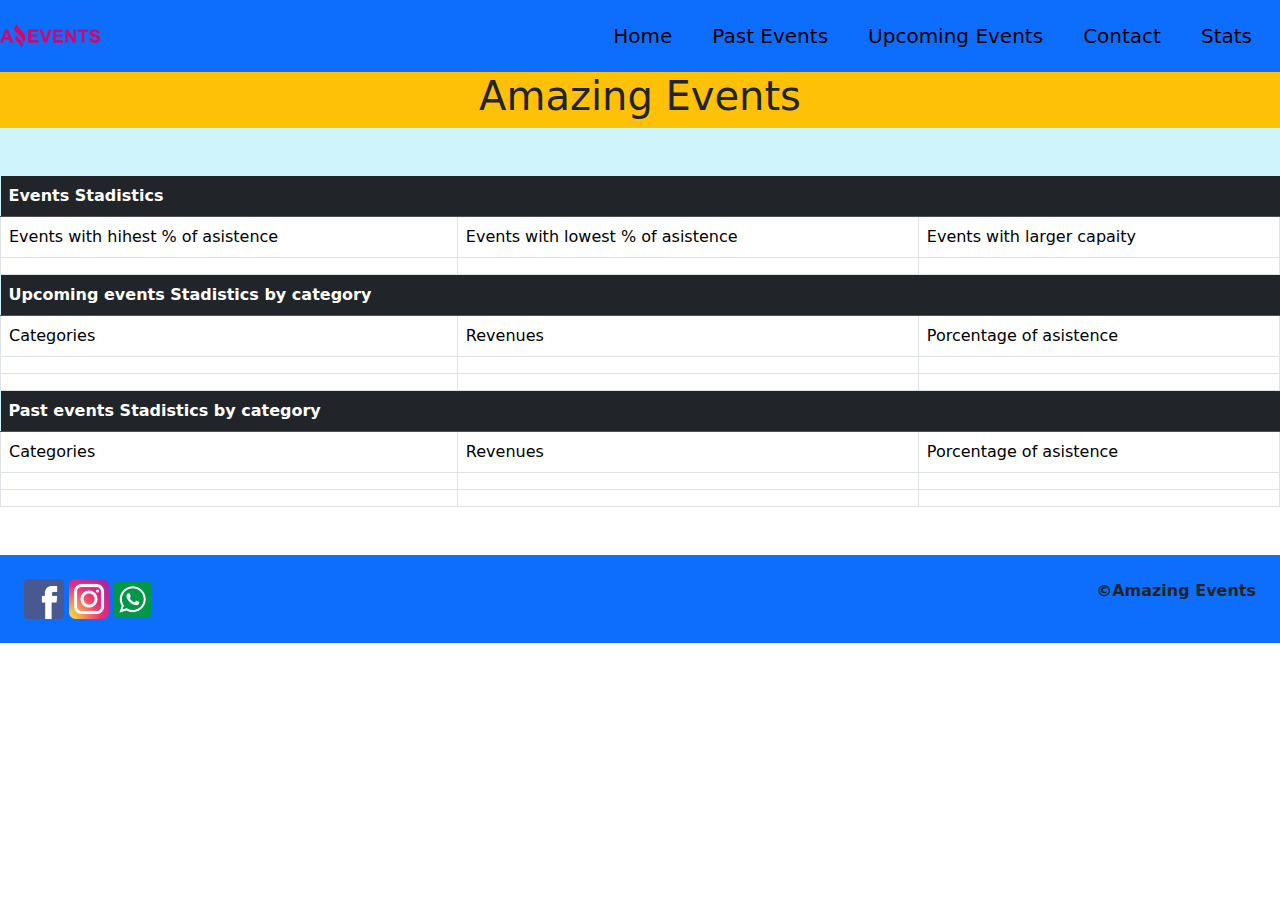
<file: AmazingEvents-Julio-Andres-Miguel-Cardenas-sprint2/Stats.html>
<!DOCTYPE html>
<html lang="en">

<head>
    <meta charset="UTF-8">
    <meta name="viewport" content="width=device-width, initial-scale=1.0">
    <title>Stats</title>
    <link rel="shortcut icon" href="./Recursos_Amazing_Events_Task_1/Recursos_Amazing_Events_Task_1/favicon.png"
        type="image/x-icon">
    <link href="https://cdn.jsdelivr.net/npm/bootstrap@5.3.3/dist/css/bootstrap.min.css" rel="stylesheet"
        integrity="sha384-QWTKZyjpPEjISv5WaRU9OFeRpok6YctnYmDr5pNlyT2bRjXh0JMhjY6hW+ALEwIH" crossorigin="anonymous">
    <link rel="stylesheet" href="./style.css">

</head>

<body>
    <div class="layout"></div>
    <header class="d-flex justify-content-between navbar bg-primary">
        <a href="./Index.html"><img class="" style="width: 100px;"
                src="./Recursos_Amazing_Events_Task_1/Recursos_Amazing_Events_Task_1/amazing_brand.png" alt=""></a>

        <div class="flex-row sm-row sm-row d-md-flex">
            <nav class="navbar bg-primary">
                <div class="container-fluid">
                    <a target="blank" class="navbar-brand" href="./Index.html">Home</a>
                </div>
            </nav>

            <nav class="navbar bg-primary">
                <div class="container-fluid">
                    <a target="blank" class="navbar-brand" href="./Pastevents.html">Past Events</a>
                </div>
            </nav>
            <nav class="navbar bg-primary">
                <div class="container-fluid">
                    <a target="blank" class="navbar-brand" href="./Upcomingevents.html">Upcoming Events</a>
                </div>
            </nav>
            <nav class="navbar bg-primary">
                <div class="container-fluid">
                    <a target="blank" class="navbar-brand" href="./contact.html">Contact</a>
                </div>
            </nav>
            <nav class="navbar bg-primary">
                <div class="container-fluid">
                    <a target="blank" class="navbar-brand" href="./Stats.html">Stats</a>
                </div>
            </nav>
        </div>

    </header>
    <main class="bg-info-subtle">
        <div class="d-flex justify-content-center bg-warning">
            <h1>Amazing Events</h1>
        </div>
        <table class="table mt-5 mb-5">
            <thead class="table-dark">
                <tr>
                    <th colspan="3">Events Stadistics</th>
                </tr>
            </thead>
            <tbody>
                <tr>
                    <td class="border">Events with hihest % of asistence</td>
                    <td class="border">Events with lowest % of asistence</td>
                    <td class="border">Events with larger capaity</td>
                </tr>
                <tr>
                    <td class="border"></td>
                    <td class="border"></td>
                    <td class="border"></td>
                </tr>
            </tbody>
            <thead class="table-dark">
                <tr>
                    <th colspan="3">Upcoming events Stadistics by category</th>
                </tr>
            </thead>
            <tbody>
                <tr>
                    <td class="border">Categories</td>
                    <td class="border">Revenues</td>
                    <td class="border">Porcentage of asistence</td>
                </tr>
                <tr>
                    <td class="border"></td>
                    <td class="border"></td>
                    <td class="border"></td>
                </tr>
                <tr>
                    <td class="border"></td>
                    <td class="border"></td>
                    <td class="border"></td>
                </tr>
            </tbody>
            <thead class="table-dark">
                <tr>
                    <th colspan="3">Past events Stadistics by category</th>
                </tr>
            </thead>
            <tbody>
                <tr>
                    <td class="border">Categories</td>
                    <td class="border">Revenues</td>
                    <td class="border">Porcentage of asistence</td>
                </tr>
                <tr>
                    <td class="border"></td>
                    <td class="border"></td>
                    <td class="border"></td>
                </tr>
                <tr>
                    <td class="border"></td>
                    <td class="border"></td>
                    <td class="border"></td>
                </tr>
            </tbody>
        </table>

    </main> 
        <footer class="bg-primary p-4">
            <div class="d-flex justify-content-between">
                <div>
                    <a href="https://www.facebook.com/?locale=es_LA"><img style="width: 40px;" src="./Recursos_Amazing_Events_Task_1/Recursos_Amazing_Events_Task_1/facebook.png"
                        alt=""></a>
                      <a href="https://www.instagram.com/"><img style="width: 40px;" src="./Recursos_Amazing_Events_Task_1/Recursos_Amazing_Events_Task_1/instagram.png"
                        alt=""></a>
                      <a href="https://www.whatsapp.com/?lang=es_LA"><img style="width: 37px;" src="./Recursos_Amazing_Events_Task_1/Recursos_Amazing_Events_Task_1/whatsapp.png"
                        alt=""></a>
                </div>
                <p style="font-weight: 700;">©Amazing Events</p>
            </div>
        </footer>

        <script src="https://cdn.jsdelivr.net/npm/bootstrap@5.3.3/dist/js/bootstrap.bundle.min.js"
            integrity="sha384-YvpcrYf0tY3lHB60NNkmXc5s9fDVZLESaAA55NDzOxhy9GkcIdslK1eN7N6jIeHz"
            crossorigin="anonymous"></script>
</body>

</html>
</file>
<file: style.css>
@media (hover: hover) {
    a:hover {
      background: lightblue;
      border-radius: 45%;
    }}

.card {
  box-shadow: 0 4px 8px 0 rgba(0, 0, 0, 0.2);
  max-width: 300px;
  margin: auto;
  text-align: center;
  font-family: arial;
  background-color: lightgreen;
  display: flex;
}

a {
  color: black;
  text-decoration: none;
  background-color: rgba(13, 110, 253, 1);
}

element.style {
  display: flex;
}
</file>
<file: AmazingEvents-Julio-Andres-Miguel-Cardenas-sprint2/style.css>
@media (hover: hover) {
    a:hover {
      background: lightblue;
      border-radius: 45%;
    }}
</file>
